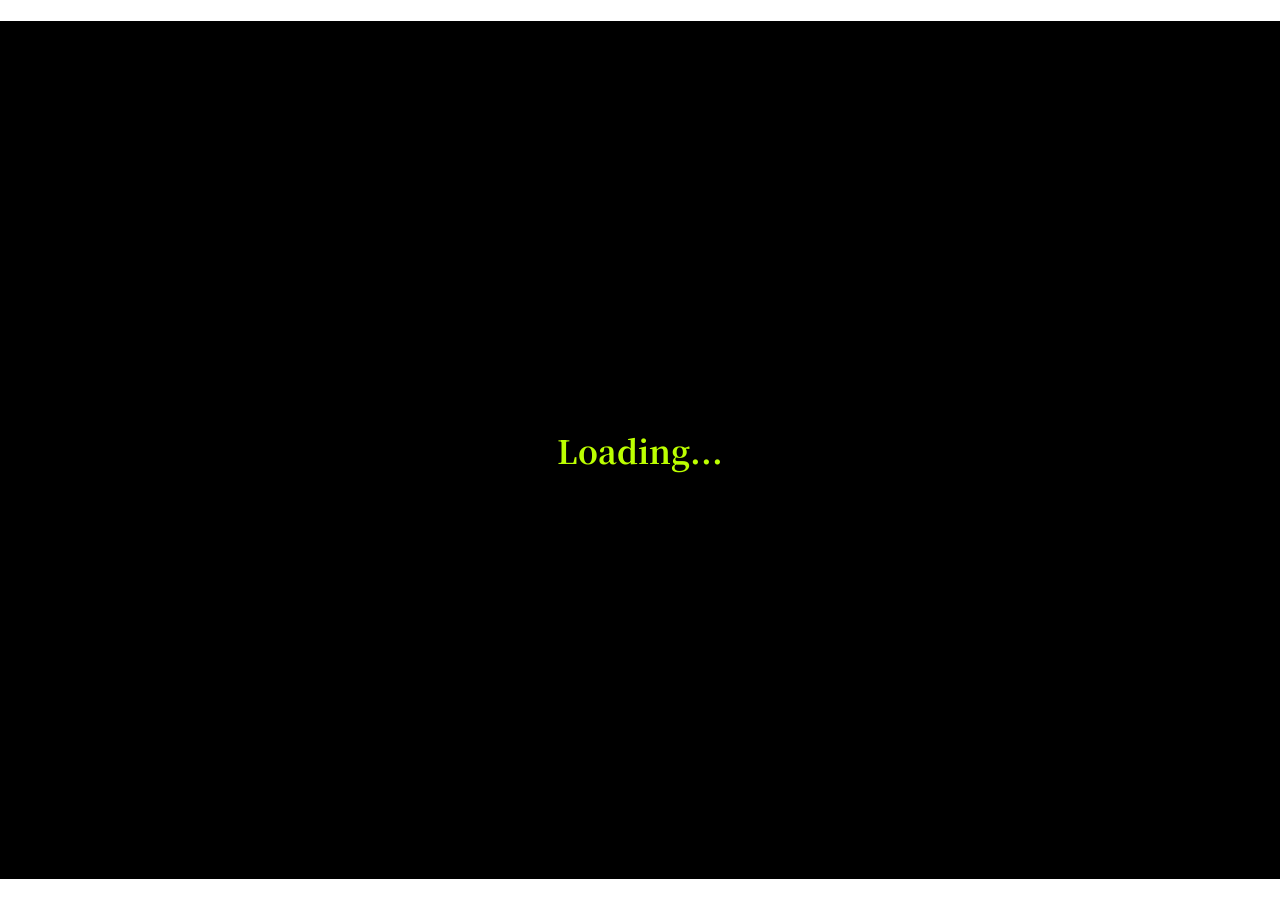
<file: loading.html>
<html lang="en">
  <head>
    <meta charset="UTF-8" />
    <meta name="viewport" content="width=device-width, initial-scale=1.0" />
    <title>Document</title>
    <link rel="preconnect" href="https://fonts.googleapis.com" />
    <link rel="preconnect" href="https://fonts.gstatic.com" crossorigin />
    <link
      href="https://fonts.googleapis.com/css2?family=Noto+Serif+TC:wght@400;500;700;900&display=swap"
      rel="stylesheet"
    />
    <link rel="stylesheet" href="./css/loading.css" />
    <!-- 放在 <head> 內引入 Google Fonts -->
  </head>
  <body>
    <h1 class="begin">Loading...</h1>
  </body>
</html>
</file>
<file: css/loading.css>
/* 讓全站所有元素（包含按鈕與表單）都統一使用 Noto Serif TC */
html,
body,
button,
input,
textarea,
select {
  font-family: "Noto Serif TC", "Noto Serif", serif;
}

/* 如果你之前有在個別區塊寫死 font-family: monospace; 並想直接全部覆蓋，可以用這行： */
* {
  font-family: "Noto Serif TC", "Noto Serif", serif !important;
}
.bg-stage {
  position: fixed;
  inset: 0;
  display: flex;
  flex-direction: column;
  align-items: center;
  justify-content: center;
  background: #000000;
  z-index: 1;
  user-select: none;
}
.begin {
  color: #bcff00;
  position: fixed;
  inset: 0; /* 撐滿整個螢幕四邊 (top/right/bottom/left: 0) */
  display: flex;
  flex-direction: column;
  align-items: center; /* 水平置中 */
  justify-content: center; /* 垂直置中 */
  text-align: center; /* 多行文字時內部也置中 */
  background: #000000;
  color: #bcff00;
  font-family: monospace;
  z-index: 50;
}
.begin {
  @keyframes dotBounce {
    0%,
    60%,
    100% {
      transform: translateY(0);
      opacity: 0.35;
    }
    30% {
      transform: translateY(-8px);
      opacity: 1;
    }
  }
}
</file>
